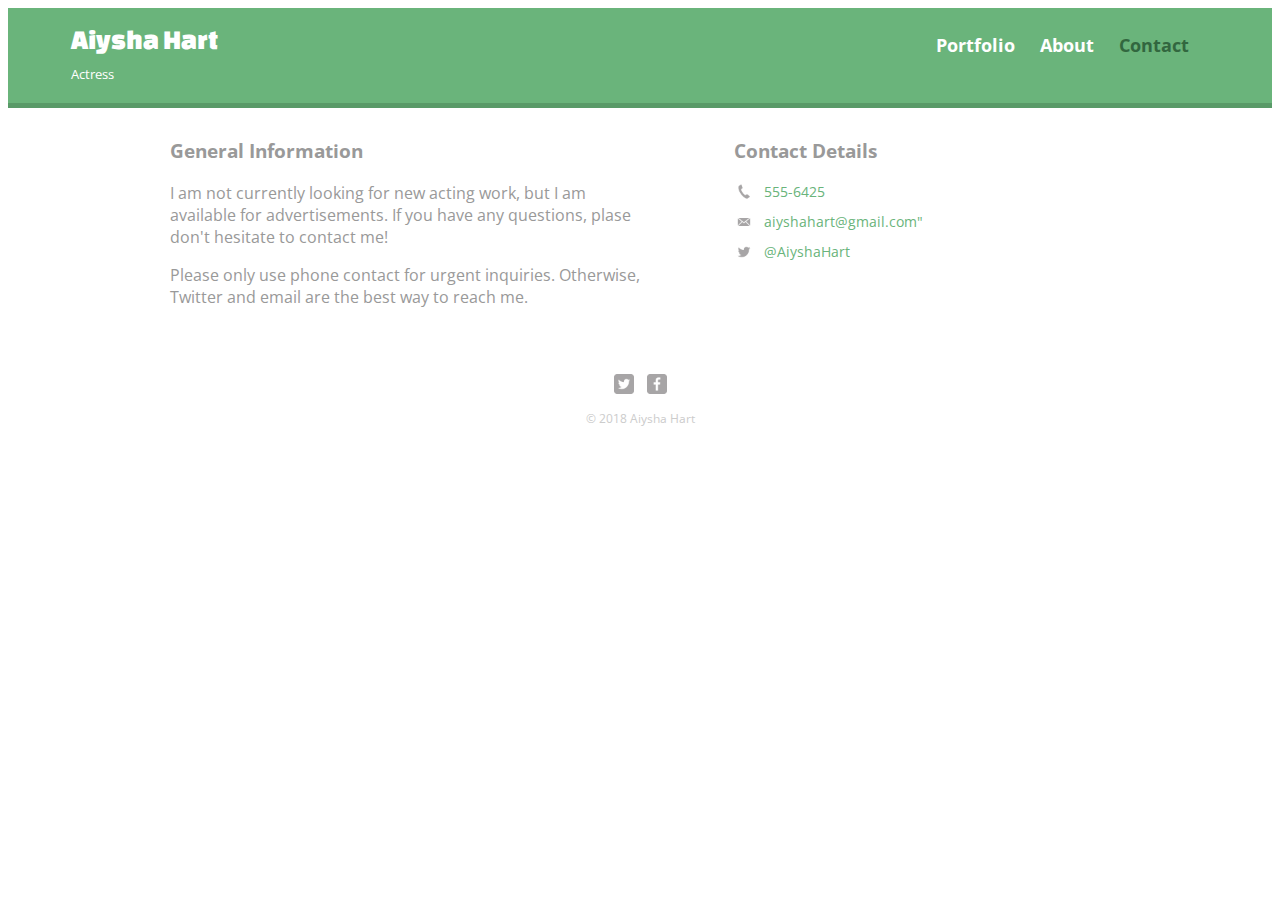
<file: contact.html>
<!DOCTYPE html>
<html>
  <head>
    <meta charset="utf-8">
    <title>Aiysha Hart | Actress</title>
    <link href="https://fonts.googleapis.com/css?family=Changa+One:400,400i|Open+Sans:300,300i,400,400i,600,600i,700,700i,800,800i&amp;subset=cyrillic,cyrillic-ext,greek,greek-ext,latin-ext,vietnamese" rel="stylesheet">
    <link rel="stylesheet" href="css/main.css">
    <link rel="stylesheet" href="css/responsive.css">
    <meta name="viewport" content="width=device-width, initial-scale=1.0">
  </head>
  <body>
    <header>
      <a href="index.html" id="logo">
        <h1>Aiysha Hart</h1>
        <h2>Actress</h2>
      </a>
      <nav>
        <ul>
          <li><a href="index.html" >Portfolio</a></li>
          <li><a href="about.html" >About</a></li>
          <li><a href="contact.html" class="selected">Contact</a></li>
        </ul>
      </nav>
    </header>
    <div id="wrapper">
      <section id="primary">
        <h3>General Information</h3>
        <p>I am not currently looking for new acting work, but I am available for advertisements. If you have any questions, plase don't hesitate to contact me!</p>
        <p>Please only use phone contact for urgent inquiries. Otherwise, Twitter and email are the best way to reach me.</p>
      </section>
      <section id="secondary">
        <h3>Contact Details</h3>
        <ul class="contact-info">
          <li class="phone"><a href="tel:555-6425">555-6425</a></li>
          <li class="mail"><a href="mailto:aiyshahart@gmail.com">aiyshahart@gmail.com"</a></li>
          <li class="twitter"><a href="http://twitter.com/intent/tweet?screen_name=AiyshaHart">@AiyshaHart</a></li>
        </ul>
      </section>
      <footer>
        <a href="http://twitter.com/AiyshaHart"><img src="img\twitter-wrap.png" alt="Twitter Logo" class="social-icon"></a>
        <a href="https://www.facebook.com/profile.php?id=100004902799367"><img src="img/facebook-wrap.png" alt="Facebook Logo" class="social-icon"></a>
        <p>&copy; 2018 Aiysha Hart</p>
        </footer>
    </div>
  </body>
</html>
</file>
<file: css/main.css>
/*******************************
GENERAL
*******************************/

body{
  font-family: "Open Sans",sans-serif;
}

#wrapper{
  max-width:940px;
  margin:0 auto;
  padding:0 5%;  
}

a{
  text-decoration: none;
}

img{
  max-width:100%;
  
}

h3{
  margin:0 0 1em 0;
}



/*******************************
HEADING
*******************************/

header{
  float:left;
  margin:0 0 30px 0;
  padding:5px 0 0 0;
  width:100%;
}

#logo{
  text-align:center;
  margin:0;
}

h1{
  font-family: 'Changa One',sans-serif;
  margin: 15px 0;
  font-size: 1.75em;
  font-weight:normal;
  line-height:0.8em;
}

h2{
  font-size:0.75em;
  margin -5px 0 0;
  font-weight:normal;
}



/*******************************
NAVIGATION
*******************************/

nav{
  text-align:center;
  padding:0px 0;
  margin:20px 0 0;
}

nav ul{
  list-style:none;
  margin:0 10px;
  padding:0;
}

nav li{
  display: inline-block;
}

nav a{
  font-weight:700;
  padding:15px 10px;
}



/*******************************
FOOTER
*******************************/

footer{
  font-size:0.75em;
  text-align:center;
  clear:both;
  padding-top:50px;
  color:#ccc;
}

.social-icon{
  width:20px;
  height:20px;
  margin:0 5px;
} 



/*******************************
PAGE: PORTFOLIO
*******************************/

#gallery{
  margin:0;
  padding:0; 
  list-style:none;
}

#gallery li{
  float:left;
  width: 45%;
  margin:2.5%;
  background-color:#f5f5f5;
  color:#bdc3c7;
}

#gallery li a p{
  margin:0;
  padding:5%;
  font-size:0.75em;
  color:#bdc3c7;
}



/*******************************
PAGE: ABOUT
*******************************/
.profile-photo{
  display:block;
  max-width: 150px;
  margin:0 auto 30px;
  border-radius: 100%;
}



/*******************************
PAGE: CONTACT
*******************************/

.contact-info{
  list-style:none;
  padding:0;
  margin:0;
  font-size:0.9em;
}

.contact-info a{
  display:block;
  min-height:20px;
  background-repeat: no-repeat;
  background-size: 20px 20px;
  padding: 0 0 0 30px;
  margin:0 0 10px;
}

.contact-info li.phone a{
  background-image:url("../img/phone.png");
}

.contact-info li.mail a{
  background-image:url("../img/mail.png");
}

.contact-info li.twitter a{
  background-image:url("../img/twitter.png");
}



/*******************************
COLORS
*******************************/

/*site body*/
body{
  background-color:#fff;
  color: #999;
}

/*green header*/
header{
  background-color: #6ab47b;
  border-color: #599a68;
}

/*nav background on mobile*/
nav{
  background:#599a68;
}

/*logo text*/
h1,h2{ 
  color:#fff;
}

/*links*/
a{
  color:#6ab47b;
}

/*nav link*/
nav a,nav a:visited{
  color:#fff;
}

/*selected nav link*/
nav a.selected,nav a:hover{
  color:#32673f;
}
</file>
<file: css/responsive.css>
@media screen and (min-width:480px){
 /*******************************
  PAGE: ABOUT
  *******************************/
  
  /*******************************
  TWO COLUMN LAYOUT
  *******************************/
  #primary{
    width: 50%;
    float:left;
  }
  
  #secondary{
    width:40%;
    float:right;
  }
  
  /*******************************
  PAGE: PORTFOLIO
  *******************************/
  #gallery li{
    width: 28.333%;
  }
  #gallery li:nth-child(4n){
    clear:left;
  }
  
   /*******************************
  PAGE: CONTACT
  *******************************/
  .profile-photo{
    float:left;
    margin:0 5% 80px 0;
  }
  
}

@media screen and (min-width:660px){
  /*******************************
  HEADER
  *******************************/
  nav{
    float:right;
    background:none;
    margin-right:5%;
    font-size: 1.125em;
    text-align:right;
    width 45%;
  }
  
  #logo{
    float:left;
    margin-left:5%;
    text-align:left;
    width 45%;
  }
  
  h1{
    font-size:2.5ems;
  }
  
  h2{
    font-size: 0.825em;
    margin-bottom: 20px;
  }
  
  header{
    border-bottom:5px solid #599a68;
    margin bottom:60px;
  }
}

@media screen and (max-width:480px){
  /*******************************
  PAGE: PORTFOLIO
  *******************************/
  #gallery li:nth-child(5n){
    clear:left;
  }
}
</file>
